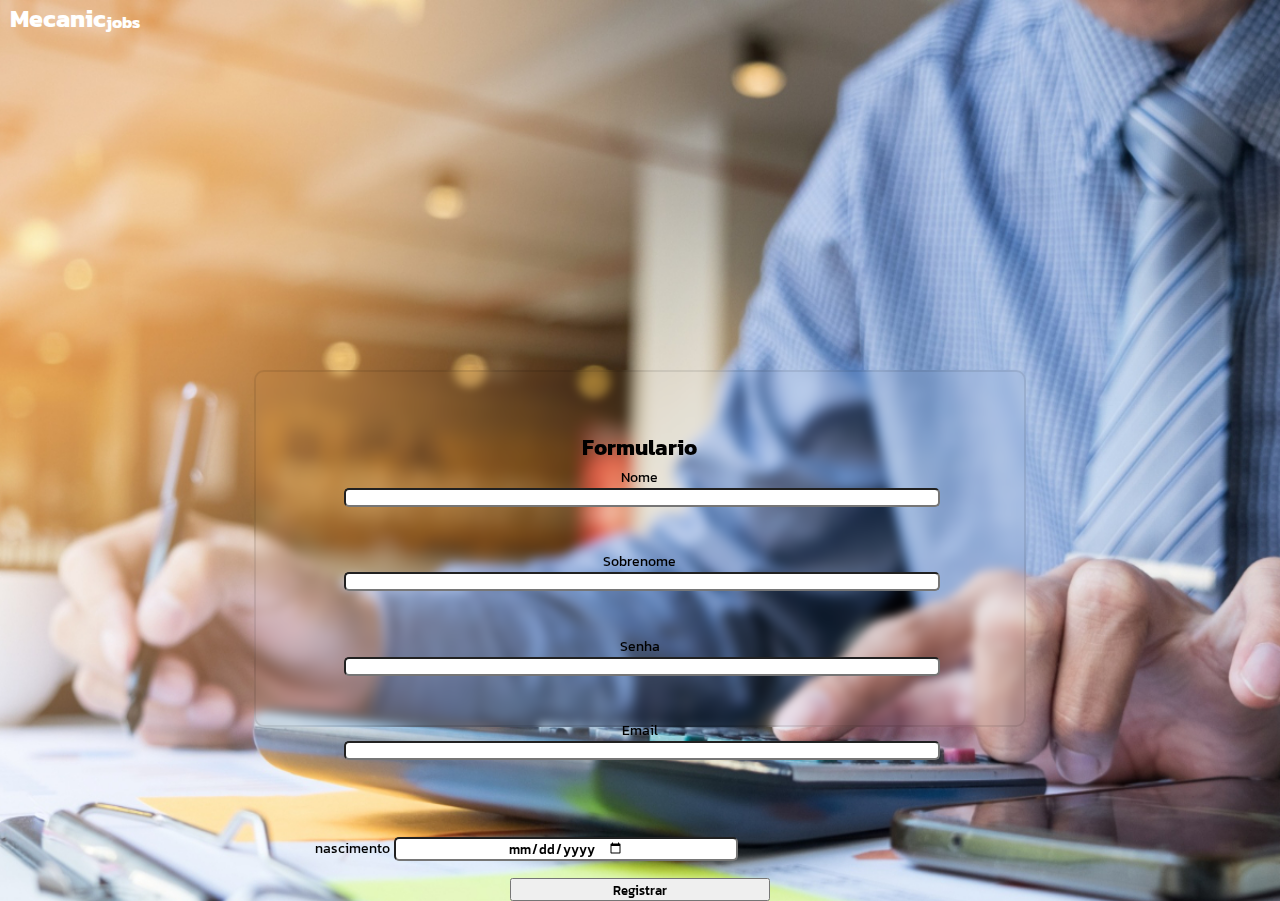
<file: formulario.html>
<!DOCTYPE html>
<html lang="pt-br">
<head>
    <meta charset="UTF-8">
    <meta name="viewport" content="width=device-width, initial-scale=1.0">
    <link rel="stylesheet" href="formulario.css">
    <link rel="stylesheet" media="screen and (max-width: 1085px)" href="mobile-formulario-1.css">
    <link rel="stylesheet" media="screen and (max-width: 854px)" href="mobile-formulario-2.css">
    <link rel="stylesheet" media="screen and (max-width: 641px)" href="mobile-formulario-3.css">
    <link rel="stylesheet" media="screen and (max-width: 465px)" href="mobile-formulario-4.css">
    <link rel="stylesheet" media="screen and (max-width: 390px)" href="mobile-formulario-5.css">
    <link rel="stylesheet" media="screen and (min-height: 668px)" href="phone-formulario-6.css">
    <link rel="stylesheet" media="screen and (min-height: 1000px)" href="phone-formulario-7.css">
    <title>formulario</title>
</head>
<body>
    <section class="cabeçalho">
        <h1 id="titulo1">Mecanic</h1>
        <h3 id="titulo2">jobs</h3>
    </section>

    <section class="formulario-container">
        <fieldset class="formulario">
            <form class="form">
                <h1 class="titulo-formulario">Formulario</h1>
                <div class="inputs">
                <label for="input-nome" id="nome">Nome</label>
                <input type="text" id="input-nome">
                <label for="input-sobrenome" id="sobrenome">Sobrenome</label>
                <input type="text" id="input-sobrenome">
                <label for="input-senha" id="senha">Senha</label>
                <input type="password" id="input-senha">
                <label for="input-email" id="email">Email</label>
                <input type="email" id="input-email">
                <div class="nascimento-container">
                <label for="input-nascimento" id="nascimento">nascimento</label>
                <input type="date" name="nascimento" id="input-nascimento">
                </div>
                <button id="botao">
                    <a>
                        Registrar
                    </a>
                </button>
            </form>
        </fieldset>
    </section>
    
</body>
</html>
</file>
<file: formulario.css>
@import url('https://fonts.googleapis.com/css2?family=Kanit:wght@400;500&family=Merriweather+Sans&display=swap');

*{
    margin:0;
    padding:0;
}

body{
    font-family: kanit;
    background-image: url("fundo.jpg");
    background-repeat: no-repeat;
    background-size: 100% 120%;
    background-position: top;
}

.cabeçalho {
    display: flex;
    flex-direction: row;
    margin:auto;
    width: 100%;
}

#titulo1{
    font-size: 230%;
    margin-left:25px;
    color:white;
}

#titulo2{
    font-size: 150%;
    margin-top: 15px;
    color:white;
}

.formulario-container{
    width: 100%;
    display: flex;
    justify-content: center;
    margin-top: 3%;
}

.formulario{
    width: 30%;
    text-align: center;
    display: flex;
    justify-content: center;
    border-radius: 10px;
    height: 465px;
    border: 2px solid #00000015;
    backdrop-filter: blur(4px);
}

.titulo-formulario{
    font-size: 200%;
    margin-top:10%;
    
}

.form{
    width: 60%;
}

#input-nome{
    display: flex;
    justify-content: center;
    width: 100%;
    margin-bottom: 7%;
    border-radius:5px;
    height: 20px;
    font-family: kanit;
    font-weight: 500;
}

#sobrenome{
    margin-top:10%;
}

#input-sobrenome{
    display: flex;
    justify-content: center;
    width: 100%;
    margin-bottom: 7%;
    border-radius:5px;
    height: 20px;
    font-family: kanit;
    font-weight: 500;
}

#input-senha{
    display: flex;
    justify-content: center;
    width: 100%;
    margin-bottom: 7%;
    border-radius:5px;
    height: 20px;
}

#input-email{
    display: flex;
    justify-content: center;
    width: 100%;
    margin-bottom: 15%;
    border-radius:5px;
    height: 20px;
    font-family: kanit;
    font-weight: 500;
}

#input-nascimento{
    display: flex;
    justify-content: center;
    width: 50%;
    margin-bottom: 15%;
    border-radius:5px;
    height: 20px;
    font-family: kanit;
    font-weight: 500;
}

#botao {
    width: 50%;
    height: 28px;
    margin-top: 10px;
    font-family: kanit;
    font-weight: 500;
}

.nascimento-container{
    display: flex;
    flex-direction: row;
}
</file>
<file: mobile-formulario-1.css>
@import url('https://fonts.googleapis.com/css2?family=Kanit:wght@400;500&family=Merriweather+Sans&display=swap');

*{
    margin:0;
    padding:0;
}

body {
    font-family: kanit;
    background-image: url('fundo.jpg');
    background-repeat: no-repeat;
    background-size: 100% 157%;
    background-position: top;
}

.cabeçalho{
    display: flex;
    flex-direction: row;
    margin:auto;
    width: 100%;

}

#titulo1{
    font-size: 156%;
    margin-left: 10px;
    color: white;
}

#titulo2{
    font-size: 106%;
    margin-top: 9px;
    color: white;
}

.formulario-container {
    width: 100%;
    display: flex;
    justify-content: center;
    margin-top: 6%;
}

.formulario {
    width: 30%;
    text-align: center;
    display: flex;
    justify-content: center;
    border-radius: 10px;
    height: 334px;
    border: 2px solid #00000015;
    backdrop-filter: blur(4px);
}

.titulo-formulario{
    font-size: 137%;
    margin-top: 10%;
    
}

.form{
    width: 77%;
}

#nome{
    font-size: 90%;
}

#input-nome{
    display: flex;
    justify-content: center;
    width: 100%;
    margin-bottom: 2%;
    border-radius: 5px;
    height: 15px;
    font-family: kanit;
    font-weight: 500;
}

#sobrenome{
    margin-top:10%;
    font-size: 90%;
}

#input-sobrenome{
    display: flex;
    justify-content: center;
    width: 100%;
    margin-bottom: 2%;
    border-radius: 5px;
    height: 15px;
    font-family: kanit;
    font-weight: 500;
}

#senha{
    font-size: 90%;
}

#input-senha{
    display: flex;
    justify-content: center;
    width: 100%;
    margin-bottom: 2%;
    border-radius: 5px;
    height: 15px;
}

#email{
    font-size:90%;
}

#input-email{
    display: flex;
    justify-content: center;
    width: 100%;
    margin-bottom: 7%;
    border-radius: 5px;
    height: 15px;
    font-family: kanit;
    font-weight: 500;
}

#nascimento{
    padding-right: 4px;
    font-size: 90%;
}

#input-nascimento {
    display: flex;
    justify-content: center;
    width: 50%;
    margin-bottom: 3%;
    border-radius: 5px;
    height: 20px;
    font-family: kanit;
    font-weight: 500;
}

#botao {
    width: 44%;
    height: 23px;
    font-family: kanit;
    font-weight: 500;
}

.nascimento-container{
    display: flex;
    flex-direction: row;
    width: 115%;
    margin-left: -5%;
}
</file>
<file: mobile-formulario-2.css>
@import url('https://fonts.googleapis.com/css2?family=Kanit:wght@400;500&family=Merriweather+Sans&display=swap');

*{
    margin:0;
    padding:0;
}

body {
    font-family: kanit;
    background-image: url('fundo.jpg');
    background-repeat: no-repeat;
    background-size: 100% 165%;
    background-position: top;
}

.cabeçalho{
    display: flex;
    flex-direction: row;
    margin:auto;
    width: 100%;

}

#titulo1{
    font-size: 156%;
    margin-left: 10px;
    color: white;
}

#titulo2{
    font-size: 106%;
    margin-top: 9px;
    color: white;
}

.formulario-container {
    width: 100%;
    display: flex;
    justify-content: center;
    margin-top: 6%;
}

.formulario {
    width: 38%;
    text-align: center;
    display: flex;
    justify-content: center;
    border-radius: 10px;
    height: 326px;
    border: 2px solid #00000015;
    backdrop-filter: blur(4px);
}

.titulo-formulario{
    font-size: 137%;
    margin-top: 10%;
    
}

.form{
    width: 77%;
}

#nome{
    font-size: 90%;
}

#input-nome{
    display: flex;
    justify-content: center;
    width: 100%;
    margin-bottom: 2%;
    border-radius: 5px;
    height: 15px;
    font-family: kanit;
    font-weight: 500;
}

#sobrenome{
    margin-top:10%;
    font-size: 90%;
}

#input-sobrenome{
    display: flex;
    justify-content: center;
    width: 100%;
    margin-bottom: 2%;
    border-radius: 5px;
    height: 15px;
    font-family: kanit;
    font-weight: 500;
}

#senha{
    font-size: 90%;
}

#input-senha{
    display: flex;
    justify-content: center;
    width: 100%;
    margin-bottom: 2%;
    border-radius: 5px;
    height: 15px;
}

#email{
    font-size:90%;
}

#input-email{
    display: flex;
    justify-content: center;
    width: 100%;
    margin-bottom: 5%;
    border-radius: 5px;
    height: 15px;
    font-family: kanit;
    font-weight: 500;
}

#nascimento{
    padding-right: 4px;
    font-size: 90%;
}

#input-nascimento {
    display: flex;
    justify-content: center;
    width: 50%;
    margin-bottom: 1%;
    border-radius: 5px;
    height: 20px;
    font-family: kanit;
    font-weight: 500;
}

#botao {
    width: 44%;
    height: 23px;
    font-family: kanit;
    font-weight: 500;
}

.nascimento-container{
    display: flex;
    flex-direction: row;
    width: 115%;
    margin-left: -5%;
}
</file>
<file: mobile-formulario-3.css>
@import url('https://fonts.googleapis.com/css2?family=Kanit:wght@400;500&family=Merriweather+Sans&display=swap');

*{
    margin:0;
    padding:0;
}

body {
    font-family: kanit;
    background-image: url('fundo.jpg');
    background-repeat: no-repeat;
    background-size: 100% 153%;
    background-position: top;
}

.cabeçalho{
    display: flex;
    flex-direction: row;
    margin:auto;
    width: 100%;

}

#titulo1{
    font-size: 156%;
    margin-left: 10px;
    color: white;
}

#titulo2{
    font-size: 106%;
    margin-top: 9px;
    color: white;
}

.formulario-container {
    width: 100%;
    display: flex;
    justify-content: center;
    margin-top: 9%;
}

.formulario {
    width: 46%;
    text-align: center;
    display: flex;
    justify-content: center;
    border-radius: 10px;
    height: 353px;
    border: 2px solid #00000015;
    backdrop-filter: blur(4px);
}

.titulo-formulario{
    font-size: 137%;
    margin-top: 10%;
    
}

.form{
    width: 77%;
}

#nome{
    font-size: 90%;
}

#input-nome{
    display: flex;
    justify-content: center;
    width: 100%;
    margin-bottom: 7%;
    border-radius: 5px;
    height: 15px;
    font-family: kanit;
    font-weight: 500;
}

#sobrenome{
    margin-top:10%;
    font-size: 90%;
}

#input-sobrenome{
    display: flex;
    justify-content: center;
    width: 100%;
    margin-bottom: 7%;
    border-radius:5px;
    height: 15px;
    font-family: kanit;
    font-weight: 500;
}

#senha{
    font-size: 90%;
}

#input-senha{
    display: flex;
    justify-content: center;
    width: 100%;
    margin-bottom: 7%;
    border-radius:5px;
    height: 15px;
}

#email{
    font-size:90%;
}

#input-email{
    display: flex;
    justify-content: center;
    width: 100%;
    margin-bottom: 7%;
    border-radius: 5px;
    height: 15px;
    font-family: kanit;
    font-weight: 500;
}

#nascimento{
    padding-right: 4px;
    font-size: 90%;
}

#input-nascimento {
    display: flex;
    justify-content: center;
    width: 50%;
    margin-bottom: 1%;
    border-radius: 5px;
    height: 20px;
    font-family: kanit;
    font-weight: 500;
}

#botao {
    width: 44%;
    height: 23px;
    font-family: kanit;
    font-weight: 500;
}

.nascimento-container{
    display: flex;
    flex-direction: row;
    width: 115%;
    margin-left: -5%;
}
</file>
<file: mobile-formulario-4.css>
@import url('https://fonts.googleapis.com/css2?family=Kanit:wght@400;500&family=Merriweather+Sans&display=swap');

*{
    margin:0;
    padding:0;
}

body {
    font-family: kanit;
    background-image: url('/formulario/img-formulario/fundo.jpg');
    background-repeat: no-repeat;
    background-size: 100% 148%;
    background-position: top;
}

.cabeçalho{
    display: flex;
    flex-direction: row;
    margin:auto;
    width: 100%;

}

#titulo1{
    font-size: 156%;
    margin-left: 10px;
    color: white;
}

#titulo2{
    font-size: 106%;
    margin-top: 9px;
    color: white;
}

.formulario-container {
    width: 100%;
    display: flex;
    justify-content: center;
    margin-top: 15%;
}

.formulario {
    width: 60%;
    text-align: center;
    display: flex;
    justify-content: center;
    border-radius: 10px;
    height: 353px;
    border: 2px solid #00000015;
    backdrop-filter: blur(4px);
}

.titulo-formulario{
    font-size: 137%;
    margin-top: 10%;
    
}

.form{
    width: 77%;
}

#nome{
    font-size: 90%;
}

#input-nome{
    display: flex;
    justify-content: center;
    width: 100%;
    margin-bottom: 7%;
    border-radius: 5px;
    height: 15px;
    font-family: kanit;
    font-weight: 500;
}

#sobrenome{
    margin-top:10%;
    font-size: 90%;
}

#input-sobrenome{
    display: flex;
    justify-content: center;
    width: 100%;
    margin-bottom: 7%;
    border-radius:5px;
    height: 15px;
    font-family: kanit;
    font-weight: 500;
}

#senha{
    font-size: 90%;
}

#input-senha{
    display: flex;
    justify-content: center;
    width: 100%;
    margin-bottom: 7%;
    border-radius:5px;
    height: 15px;
}

#email{
    font-size:90%;
}

#input-email{
    display: flex;
    justify-content: center;
    width: 100%;
    margin-bottom: 7%;
    border-radius: 5px;
    height: 15px;
    font-family: kanit;
    font-weight: 500;
}

#nascimento{
    padding-right: 4px;
    font-size: 90%;
}

#input-nascimento {
    display: flex;
    justify-content: center;
    width: 50%;
    margin-bottom: 1%;
    border-radius: 5px;
    height: 20px;
    font-family: kanit;
    font-weight: 500;
}

#botao {
    width: 44%;
    height: 23px;
    font-family: kanit;
    font-weight: 500;
}

.nascimento-container{
    display: flex;
    flex-direction: row;
    width: 115%;
    margin-left: -5%;
}
</file>
<file: mobile-formulario-5.css>
@import url('https://fonts.googleapis.com/css2?family=Kanit:wght@400;500&family=Merriweather+Sans&display=swap');

*{
    margin:0;
    padding:0;
}

body {
    font-family: kanit;
    background-image: url('fundo.jpg');
    background-repeat: no-repeat;
    background-size: 100% 158%;
    background-position: top;
}

.cabeçalho{
    display: flex;
    flex-direction: row;
    margin:auto;
    width: 100%;

}

#titulo1{
    font-size: 156%;
    margin-left: 10px;
    color: white;
}

#titulo2{
    font-size: 106%;
    margin-top: 9px;
    color: white;
}

.formulario-container {
    width: 100%;
    display: flex;
    justify-content: center;
    margin-top: 15%;
}

.formulario {
    width: 60%;
    text-align: center;
    display: flex;
    justify-content: center;
    border-radius: 10px;
    height: 353px;
    border: 2px solid #00000015;
    backdrop-filter: blur(4px);
}

.titulo-formulario{
    font-size: 137%;
    margin-top: 10%;
    
}

.form{
    width: 77%;
}

#nome{
    font-size: 90%;
}

#input-nome{
    display: flex;
    justify-content: center;
    width: 100%;
    margin-bottom: 7%;
    border-radius: 5px;
    height: 15px;
    font-family: kanit;
    font-weight: 500;
}

#sobrenome{
    margin-top:10%;
    font-size: 90%;
}

#input-sobrenome{
    display: flex;
    justify-content: center;
    width: 100%;
    margin-bottom: 7%;
    border-radius:5px;
    height: 15px;
    font-family: kanit;
    font-weight: 500;
}

#senha{
    font-size: 90%;
}

#input-senha{
    display: flex;
    justify-content: center;
    width: 100%;
    margin-bottom: 7%;
    border-radius:5px;
    height: 15px;
}

#email{
    font-size:90%;
}

#input-email{
    display: flex;
    justify-content: center;
    width: 100%;
    margin-bottom: 13%;
    border-radius: 5px;
    height: 15px;
    font-family: kanit;
    font-weight: 500;
}

#nascimento{
    padding-right: 4px;
    font-size: 90%;
}

#input-nascimento {
    display: flex;
    justify-content: center;
    width: 50%;
    margin-bottom: 1%;
    border-radius: 5px;
    height: 20px;
    font-family: kanit;
    font-weight: 500;
}

#botao {
    width: 44%;
    height: 23px;
    font-family: kanit;
    font-weight: 500;
}

.nascimento-container{
    display: flex;
    flex-direction: row;
    width: 115%;
    margin-left: -5%;
}
</file>
<file: phone-formulario-6.css>
@import url('https://fonts.googleapis.com/css2?family=Kanit:wght@400;500&family=Merriweather+Sans&display=swap');

*{
    margin:0;
    padding:0;
}

body {
    font-family: kanit;
    background-image: url('fundo.jpg');
    background-repeat: no-repeat;
    background-size: 125% 156%;
    background-position: top;
}

.cabeçalho{
    display: flex;
    flex-direction: row;
    margin:auto;
    width: 100%;

}

#titulo1{
    font-size: 156%;
    margin-left: 10px;
    color: white;
}

#titulo2{
    font-size: 106%;
    margin-top: 9px;
    color: white;
}

.formulario-container {
    width: 100%;
    display: flex;
    justify-content: center;
    margin-top: 26%;
}

.formulario {
    width: 60%;
    text-align: center;
    display: flex;
    justify-content: center;
    border-radius: 10px;
    height: 353px;
    border: 2px solid #00000015;
    backdrop-filter: blur(4px);
}

.titulo-formulario{
    font-size: 137%;
    margin-top: 10%;
    
}

.form{
    width: 77%;
}

#nome{
    font-size: 90%;
}

#input-nome{
    display: flex;
    justify-content: center;
    width: 100%;
    margin-bottom: 7%;
    border-radius: 5px;
    height: 15px;
    font-family: kanit;
    font-weight: 500;
}

#sobrenome{
    margin-top:10%;
    font-size: 90%;
}

#input-sobrenome{
    display: flex;
    justify-content: center;
    width: 100%;
    margin-bottom: 7%;
    border-radius:5px;
    height: 15px;
    font-family: kanit;
    font-weight: 500;
}

#senha{
    font-size: 90%;
}

#input-senha{
    display: flex;
    justify-content: center;
    width: 100%;
    margin-bottom: 7%;
    border-radius:5px;
    height: 15px;
}

#email{
    font-size:90%;
}

#input-email{
    display: flex;
    justify-content: center;
    width: 100%;
    margin-bottom: 13%;
    border-radius: 5px;
    height: 15px;
    font-family: kanit;
    font-weight: 500;
}

#nascimento{
    padding-right: 4px;
    font-size: 90%;
}

#input-nascimento {
    display: flex;
    justify-content: center;
    width: 50%;
    margin-bottom: 1%;
    border-radius: 5px;
    height: 20px;
    font-family: kanit;
    font-weight: 500;
}

#botao {
    width: 44%;
    height: 23px;
    font-family: kanit;
    font-weight: 500;
}

.nascimento-container{
    display: flex;
    flex-direction: row;
    width: 115%;
    margin-left: -5%;
}
</file>
<file: phone-formulario-7.css>
@import url('https://fonts.googleapis.com/css2?family=Kanit:wght@400;500&family=Merriweather+Sans&display=swap');

*{
    margin:0;
    padding:0;
}

body {
    font-family: kanit;
    background-image: url('fundo.jpg');
    background-repeat: no-repeat;
    background-size: 129% 226%;
    background-position: top;
}

.cabeçalho{
    display: flex;
    flex-direction: row;
    margin:auto;
    width: 100%;

}

#titulo1{
    font-size: 299%;
    margin-left: 10px;
    color: white;
}

#titulo2{
    font-size: 227%;
    margin-top: 15px;
    color: white;
}

.formulario-container {
    width: 100%;
    display: flex;
    justify-content: center;
    margin-top: 33%;
}

.formulario {
    width: 48%;
    text-align: center;
    display: flex;
    justify-content: center;
    border-radius: 10px;
    height: 401px;
    border: 2px solid #00000015;
    backdrop-filter: blur(4px);
}

.titulo-formulario{
    font-size: 137%;
    margin-top: 10%;
    
}

.form{
    width: 77%;
}

#nome{
    font-size: 90%;
}

#input-nome{
    display: flex;
    justify-content: center;
    width: 100%;
    margin-bottom: 7%;
    border-radius: 5px;
    height: 15px;
    font-family: kanit;
    font-weight: 500;
}

#sobrenome{
    margin-top:10%;
    font-size: 90%;
}

#input-sobrenome{
    display: flex;
    justify-content: center;
    width: 100%;
    margin-bottom: 7%;
    border-radius:5px;
    height: 15px;
    font-family: kanit;
    font-weight: 500;
}

#senha{
    font-size: 90%;
}

#input-senha{
    display: flex;
    justify-content: center;
    width: 100%;
    margin-bottom: 7%;
    border-radius:5px;
    height: 15px;
}

#email{
    font-size:90%;
}

#input-email{
    display: flex;
    justify-content: center;
    width: 100%;
    margin-bottom: 13%;
    border-radius: 5px;
    height: 15px;
    font-family: kanit;
    font-weight: 500;
}

#nascimento{
    padding-right: 4px;
    font-size: 90%;
}

#input-nascimento {
    display: flex;
    justify-content: center;
    width: 50%;
    margin-bottom: 1%;
    border-radius: 5px;
    height: 20px;
    font-family: kanit;
    font-weight: 500;
}

#botao {
    width: 44%;
    height: 23px;
    font-family: kanit;
    font-weight: 500;
}

.nascimento-container{
    display: flex;
    flex-direction: row;
    width: 115%;
    margin-left: -5%;
}
</file>
